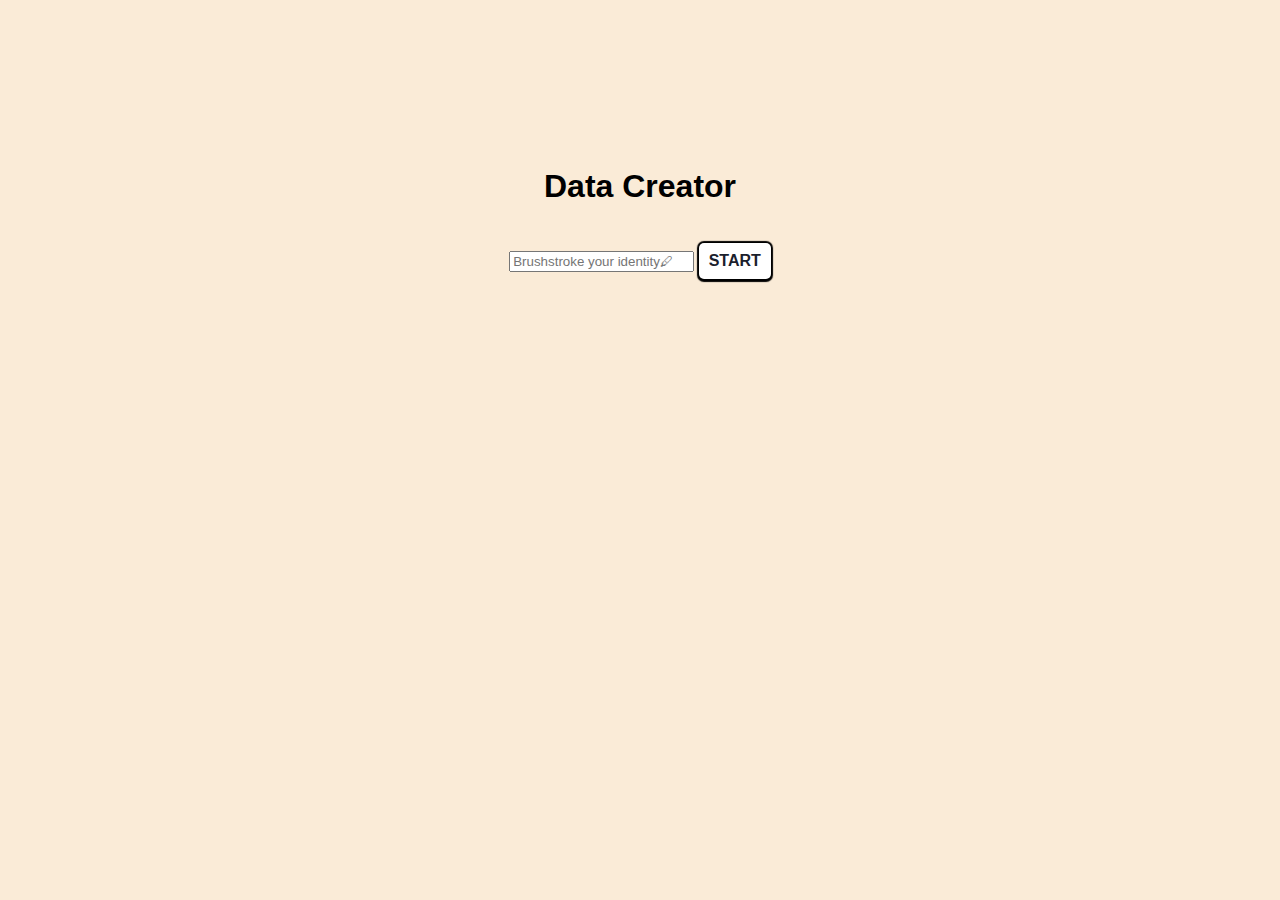
<file: index.html>
<!DOCTYPE html>
<html lang="en">
<head>
    <!-- width of the viewport should be set to the width of the device's screen -->
    <meta name="viewport" content="
        width=device-width, 
        maximum-scale=0.9,
        user-scalable=0" 
    >
    <!-- support any character, emojis, special symbol in 'Name' input -->
    <meta charset="UTF-8">  
    <title>Data Creator</title>
    <link rel="stylesheet" href="style.css">
</head>

<body>
    <div id="content">
        <h1>Data Creator</h1>
        <div>
            <input id="student" type="text" placeholder="Brushstroke your identity🖊">
            <span id="instructions"></span>
            <button id="advanceBtn" onclick="start();">
                START
            </button>
        </div>
        <br>
        <div id="sketchPadContainer" style="visibility: hidden;"></div>
    </div>

    <script src="js/draw.js"></script>
    <script src="js/sketchPad.js"></script>

    <!-- create a new instance of a 'SketchPad' object -->
    <script>
        let index = 0;
        const labels = ["car", "fish", "house", "tree", "bicycle", "guitar", "pencil", "clock"];
        const data = {
            student: null,
            session: new Date().getTime(),
            drawings: {}
        };

        const sketchPad = new SketchPad(sketchPadContainer);

        function start(){
            if (student.value == ""){
                alert("Brushstroke your identity first🖊");
                return;
            }
            data.student = student.value;
            student.style.display = "none";
            sketchPadContainer.style.visibility = "visible";

            const label = labels[index];
            instructions.innerHTML = "Sketch a " + label;
            advanceBtn.innerHTML = "NEXT";
            advanceBtn.onclick = next;
        }

        function next(){
            // If no paths are present, it displays an alert informing the user to sketch something before proceeding, and then returns to exit the function
            if(sketchPad.paths.length == 0){
                alert("Sketch something first!🎨");
                return;
            }
            const label = labels[index];
            data.drawings[label] = sketchPad.paths;
            sketchPad.reset();

            index++;
            if(index < labels.length){
                const nextLabel = labels[index];
                instructions.innerHTML = "Sketch a " + nextLabel;
            }else{
                sketchPadContainer.style.visibility = "hidden";
                instructions.innerHTML = "Excellent drawings";
                advanceBtn.innerHTML = "SAVE";
                advanceBtn.onclick = save;
            }
        }

        //The 'save()' function you've provided seems to be used to save the 'data' object as a JSON file for downloading.
        function save(){
            advanceBtn.style.display = 'none';
            instructions.innerHTML = "Take your downloaded file";

            //This creates a new <a> (anchor) element in the DOM
            const element = document.createElement('a');
                //sets the 'href' attribute of the anchor element to a data URI containing the JSON data from the 'data' object
                element.setAttribute('href',
                'data: text/plain; charset= utf-8' + 
                encodeURIComponent(JSON.stringify(data))
            );

            //Additional attributes and styling for the download link
            // generates a filename for the downloaded file using the 'session' property of the 'data' object and appends the '.json' file extension
            const fileName = data.session + ".json";
            element.setAttribute('download', fileName);

            //Appending and triggering the download link
            element.style.display = 'none';
            document.body.appendChild(element);
            element.click();
            document.body.removeChild(element);
        }
    </script>
</body>
</html>
</file>
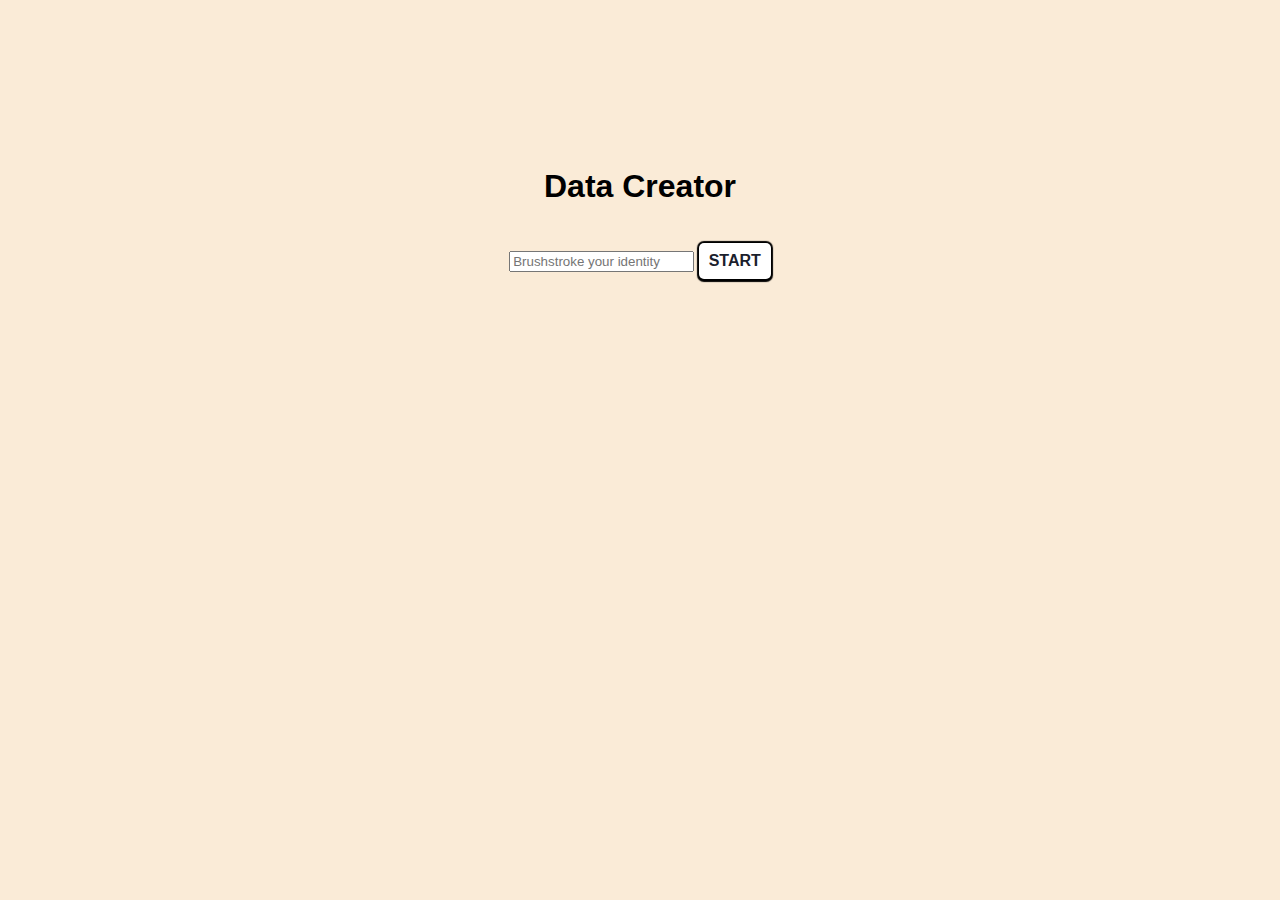
<file: creator.html>
<!DOCTYPE html>
<html lang="en">
<head>
    <!-- width of the viewport should be set to the width of the device's screen -->
    <meta name="viewport" content="
        width=device-width, 
        maximum-scale=0.9,
        user-scalable=0" 
    >
    <!-- support any character, emojis, special symbol in 'Name' input -->
    <meta charset="UTF-8">  
    <title>Data Creator</title>
    <link rel="stylesheet" href="style.css">
</head>

<body>
    <div id="content">
        <h1>Data Creator</h1>
        <div>
            <input id="student" type="text" placeholder="Brushstroke your identity">
            <button id="advanceBtn" onclick="start();">
                START
            </button>
        </div>
        <br>
        <div id="sketchPadContainer" style="visibility: hidden;"></div>
    </div>

    <script src="js/draw.js"></script>
    <script src="js/sketchPad.js"></script>

    <!-- create a new instance of a 'SketchPad' object -->
    <script>
        const data = {
            student: null,
            session: new Date().getTime(),
            drawings: {}
        };
        
        const sketchPad = new SketchPad(sketchPadContainer);
    </script>
</body>
</html>
</file>
<file: style.css>
body{
    font-family: Arial;
    background-color: antiquewhite;
    overscroll-behavior: none;
}

#content{
    position: absolute;
    top: 50%;
    left: 50%;
    transform: translate(-50%, -50%);
    text-align: center; 
}


/* CSS */
button {
  align-items: center;
  background: #FFFFFF;
  border: 0 solid #E2E8F0;
  box-shadow: 0px 0px 1px 2px black;
  color: #1A202C;
  font-family: Inter, sans-serif;
  font-size: 1rem;
  font-weight: 700;
  height: 36px;
  margin-top: 16px;
  padding: 2px 10px 2px 10px;
  border-radius: 5px;
  cursor: pointer;
}

button:hover{
    background-color: rgb(255, 190, 105);
}

button:disabled,
button:disabled:hover{
    background-color:antiquewhite;
    box-shadow: none;
    color: rgb(250, 204, 145);
    cursor: default;
}
</file>
